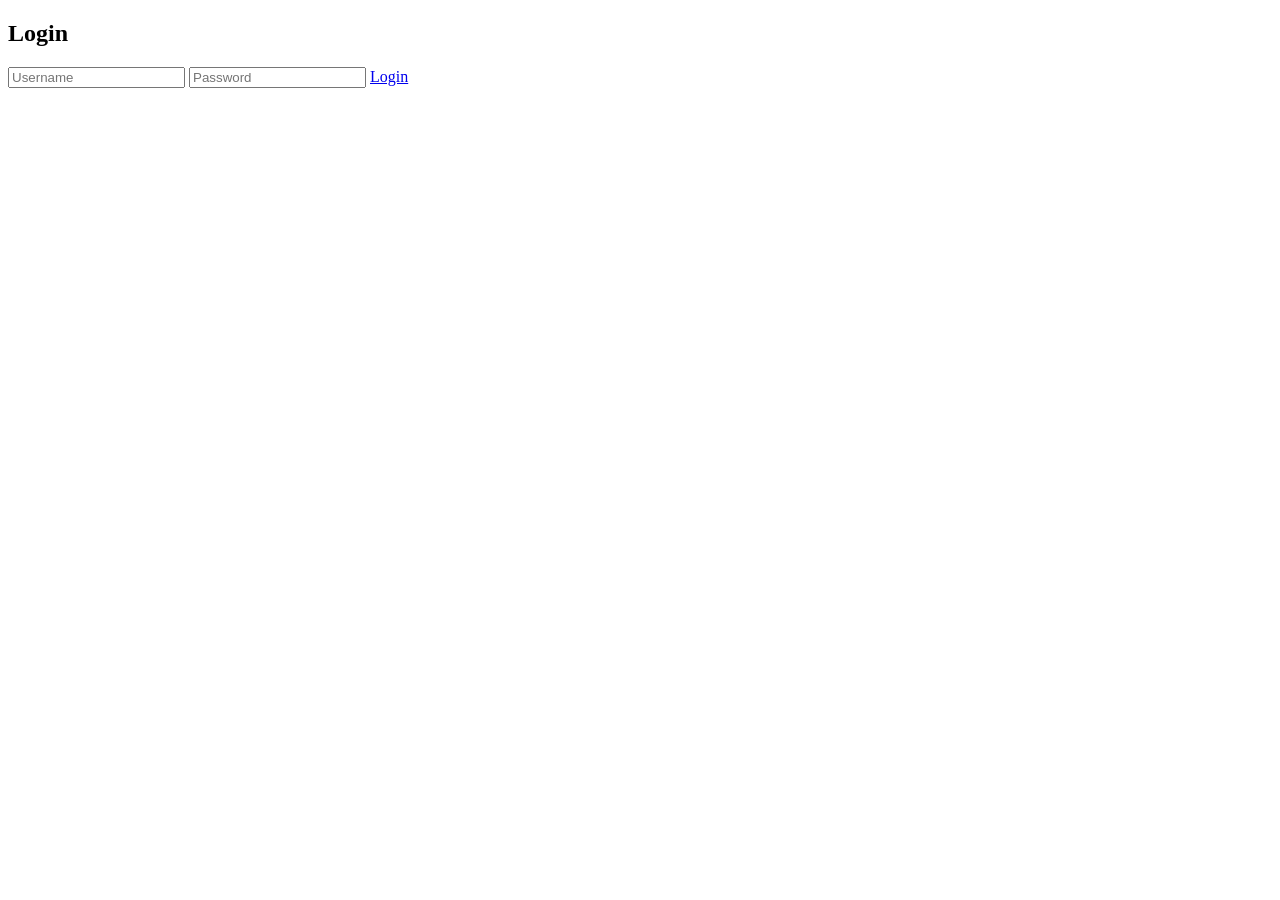
<file: login.html>
<!DOCTYPE html>
<html lang="en">
<head>
    <meta charset="UTF-8">
    <meta name="viewport" content="width=device-width, initial-scale=1.0">
    <title>Login</title>
    <link rel="icon" type="image/png" href="https://tse1.mm.bing.net/th?id=OIP.pKNQp7BikSvEnKo-lmDXSgHaHq&pid=Api&rs=1&c=1&qlt=95&w=117&h=121" />
</head>
<body>
    <h2>Login</h2>
    <form id="loginForm">
        <input type="text" id="loginUsername" placeholder="Username" required>
        <input type="password" id="loginPassword" placeholder="Password" required>
        <a href="index.html" <button type="submit">Login</button> </a>
    </form>
    <script src="login.js" ></script>
</body>
</html>
</file>
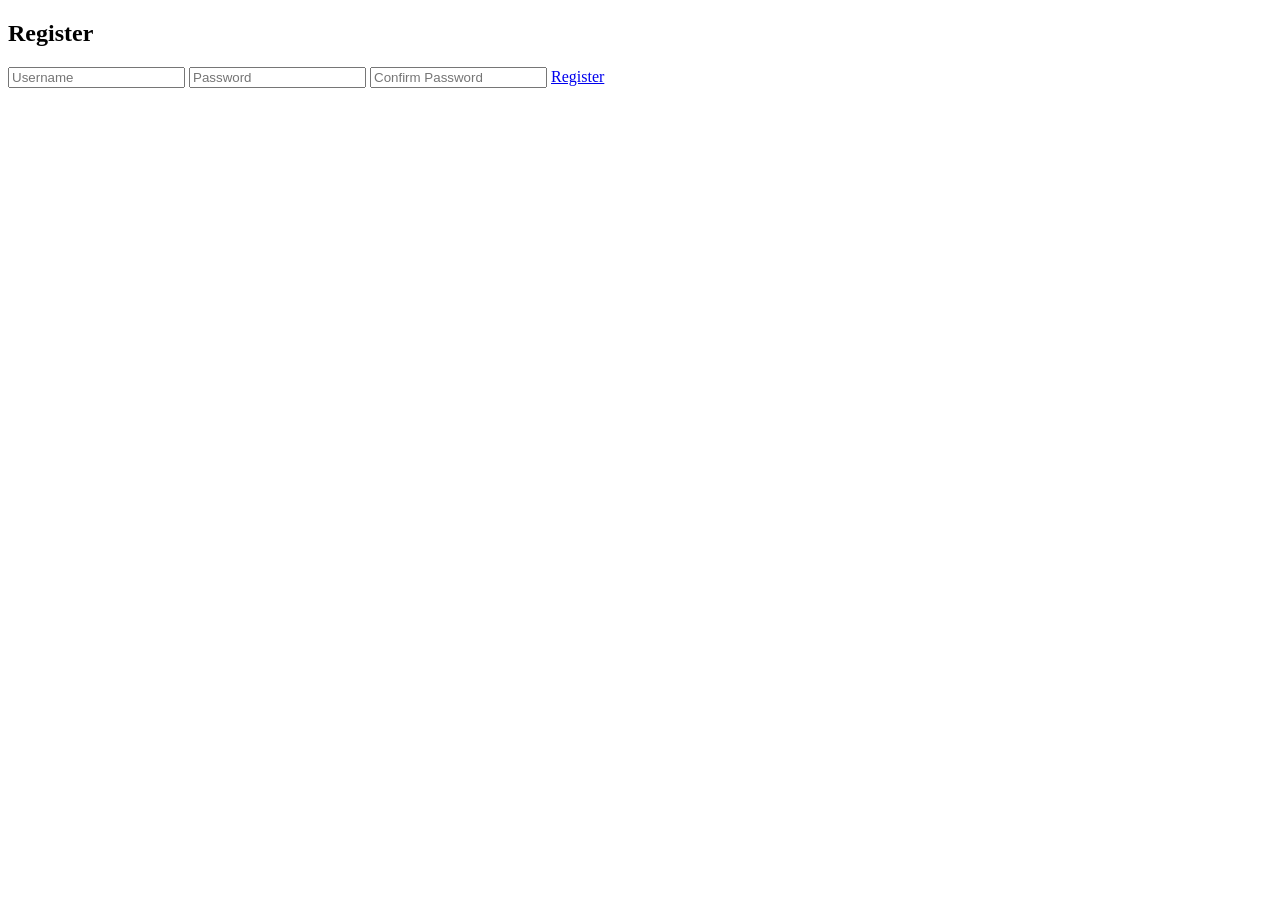
<file: register.html>
<!DOCTYPE html>
<html lang="en">
<head>
    <meta charset="UTF-8">
    <meta name="viewport" content="width=device-width, initial-scale=1.0">
    <link rel="icon" type="image/png" href="https://tse1.mm.bing.net/th?id=OIP.pKNQp7BikSvEnKo-lmDXSgHaHq&pid=Api&rs=1&c=1&qlt=95&w=117&h=121" />
    <title>Register</title>
</head>
<body>
    <h2>Register</h2>
    <form id="registrationForm">
      
            <input type="text" id="username" placeholder="Username" required>
            <input type="password" id="password" placeholder="Password" required>
            <input type="password" id="confirmPassword" placeholder="Confirm Password" required>
           <a href="index.html" <button type="submit">Register</button> </a>
   
    </form>
   
    <script src="register.js" ></script>
</body>
</html>
</file>
